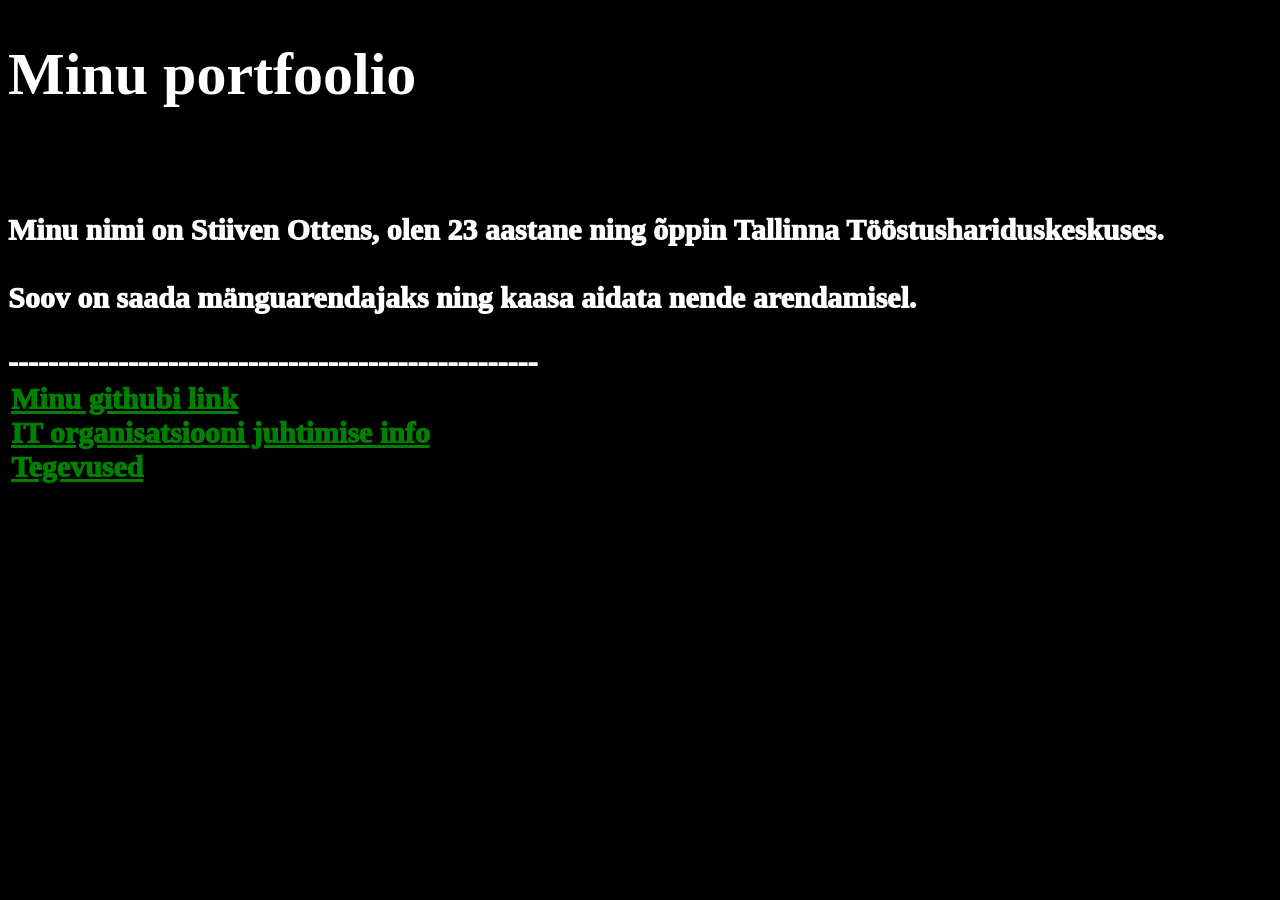
<file: index.html>
<!DOCTYPE html>
<html lang="en">
<head>
    <meta charset="UTF-8">
    <meta name="viewport" content="width=device-width, initial-scale=1.0">
    <title>Minu Tarkvara Arendusprotsessi Ainemapp</title>
    <link rel="stylesheet" href="style.css">

</head>
<body>

    <h1>Minu portfoolio</h1> 
    <br/>
    <p>
        Minu nimi on Stiiven Ottens, olen 23 aastane ning õppin Tallinna Tööstushariduskeskuses.<br></br>
        Soov on saada mänguarendajaks ning kaasa aidata nende arendamisel.
    </p>  
-----------------------------------------------------
<table>
    
        <tr>
            <td colspan="4">
                <a href="https://github.com/St11v3n">Minu githubi link</a><br/>
                <a href="it_organisatsiooni_juhtimine_info.html">IT organisatsiooni juhtimise info</a><br/>
                <a href="tegevused.html">Tegevused</a>
            </td>
        <tr>
    </table> 
    
</body>
</html>
</file>
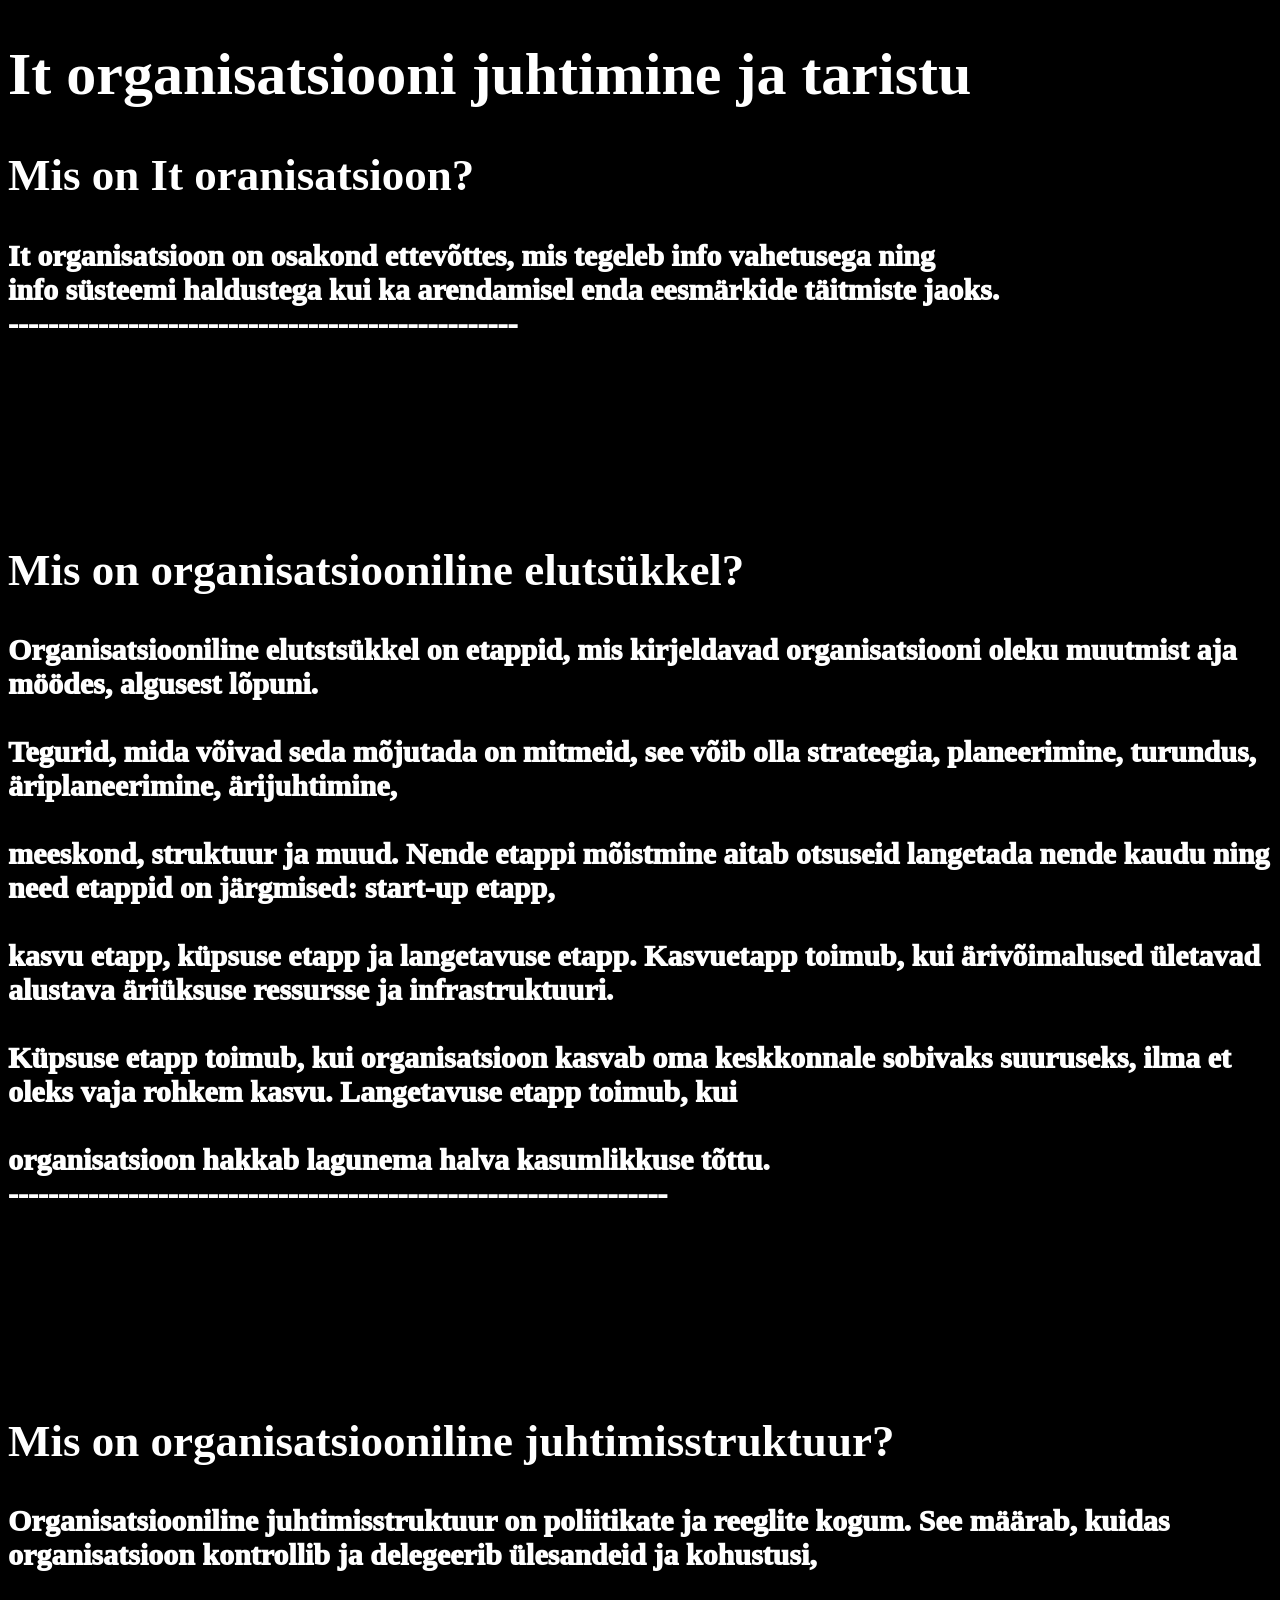
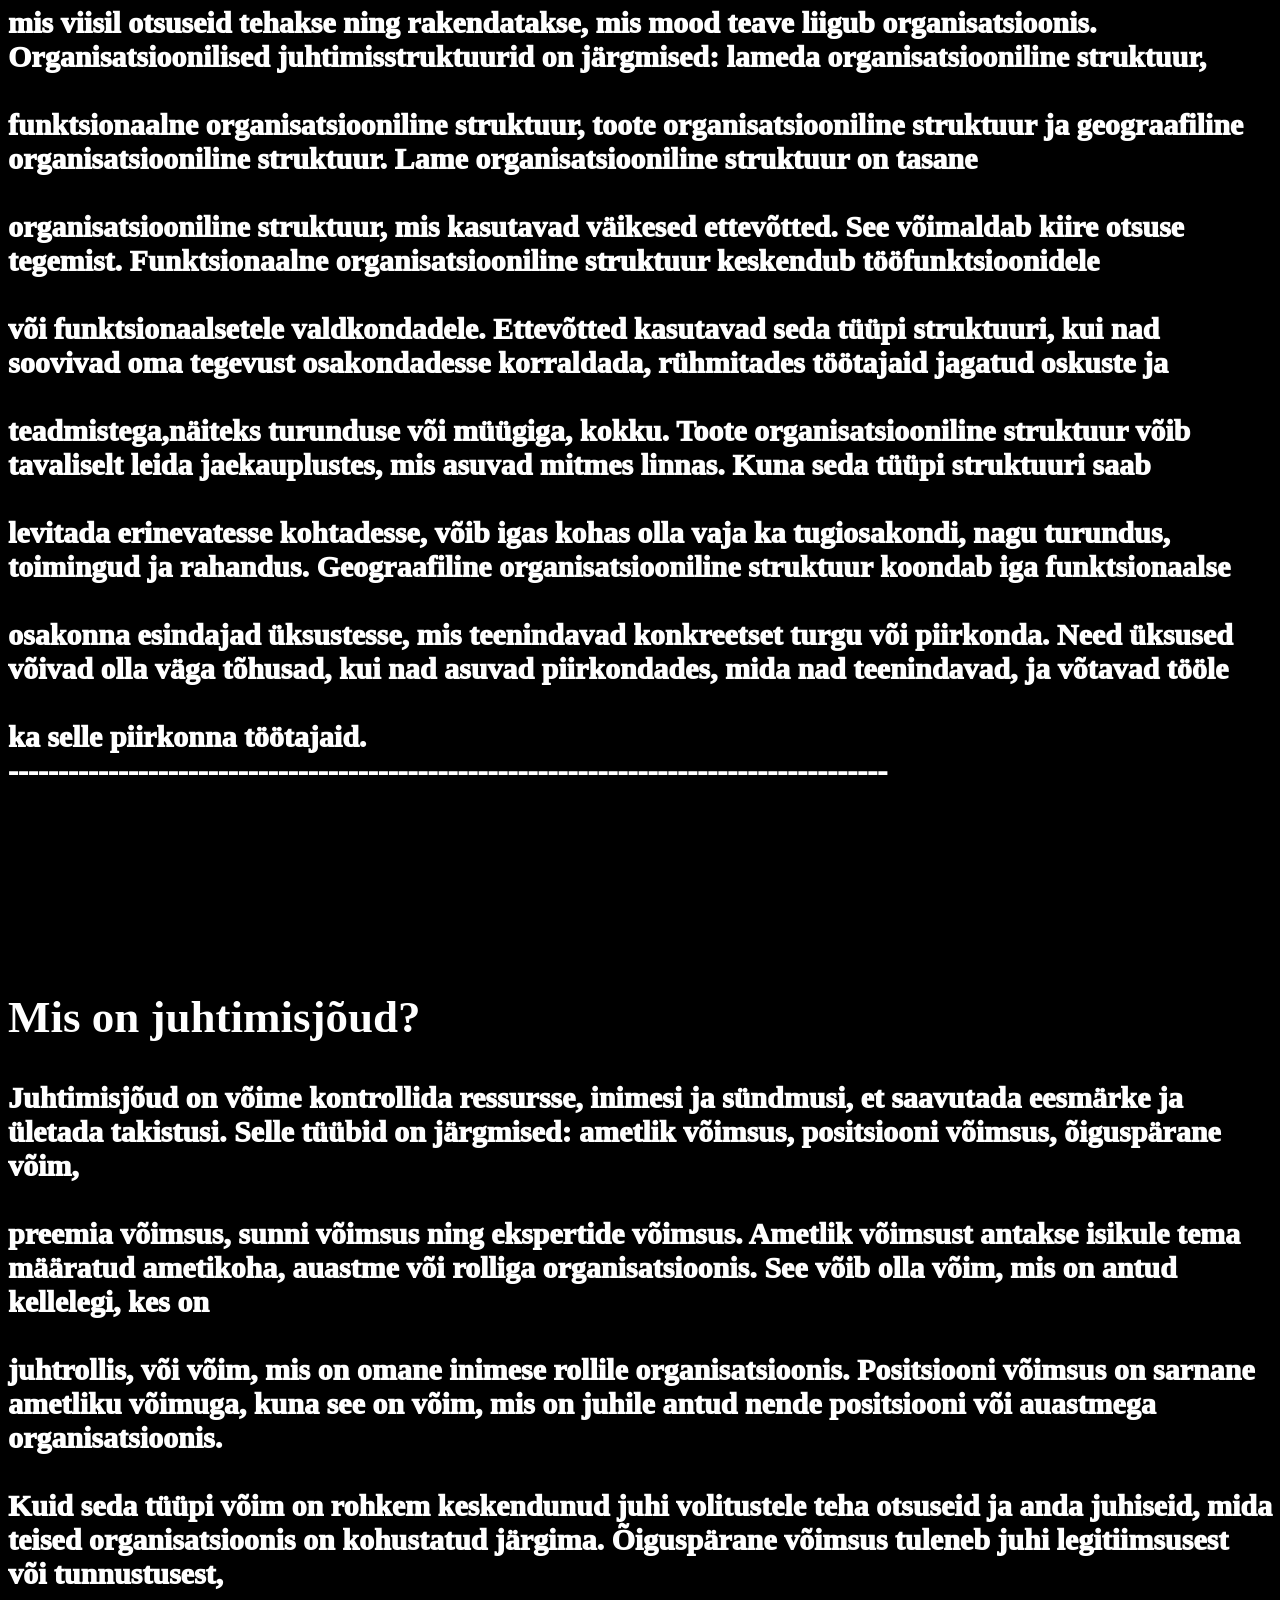
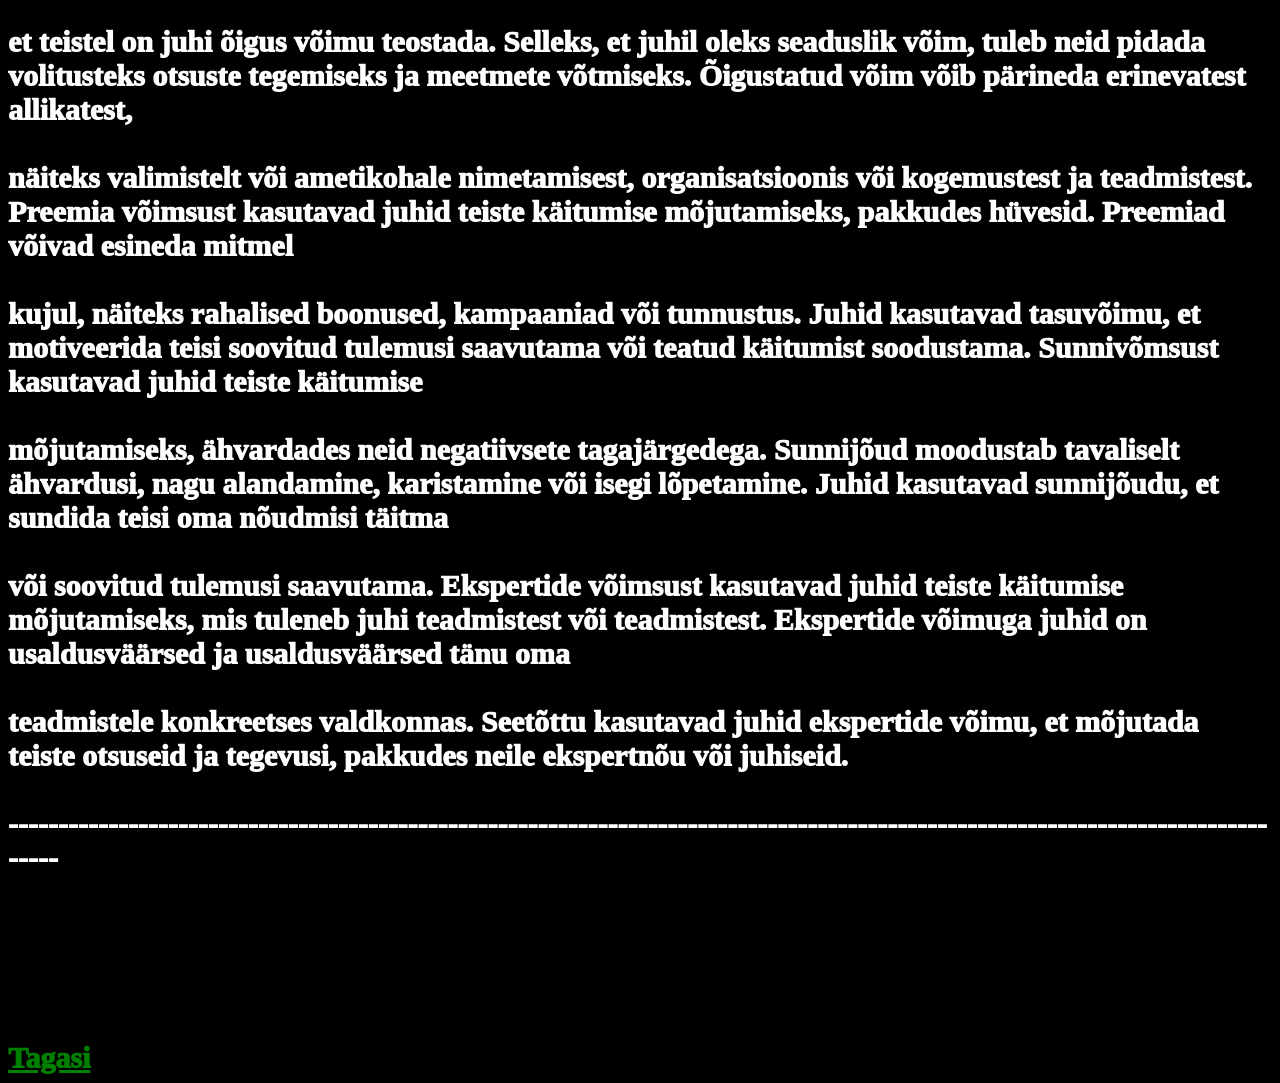
<file: it_organisatsiooni_juhtimine_info.html>
<!DOCTYPE html>
<html lang="en">
<head>
    <meta charset="UTF-8">
    <meta name="viewport" content="width=device-width, initial-scale=1.0">
    <title>Document</title>
    <link rel="stylesheet" href="style.css">
</head>
<body>
    <h1>It organisatsiooni juhtimine ja taristu</h1>
    <h2>Mis on It oranisatsioon?</h2>
    <p>
        It organisatsioon on osakond ettevõttes, mis tegeleb info vahetusega ning<br/>
        info süsteemi haldustega kui ka arendamisel enda eesmärkide täitmiste jaoks.<br/>
---------------------------------------------------
    </p>
    <br><br/><br><br/>
    <h2>Mis on organisatsiooniline elutsükkel?</h2>
    <p>
        Organisatsiooniline elutstsükkel on etappid, mis kirjeldavad organisatsiooni oleku muutmist aja möödes, algusest lõpuni.<br><br/>
        Tegurid, mida võivad seda mõjutada on mitmeid, see võib olla strateegia, planeerimine, turundus, äriplaneerimine, ärijuhtimine,<br><br/>
        meeskond, struktuur ja muud. Nende etappi mõistmine aitab otsuseid langetada nende kaudu ning need etappid on järgmised: start-up etapp,<br><br/>
        kasvu etapp, küpsuse etapp ja langetavuse etapp. Kasvuetapp toimub, kui ärivõimalused ületavad alustava äriüksuse ressursse ja infrastruktuuri.<br><br/>
        Küpsuse etapp toimub, kui  organisatsioon kasvab oma keskkonnale sobivaks suuruseks, ilma et oleks vaja rohkem kasvu. Langetavuse etapp toimub, kui<br><br/>
        organisatsioon hakkab lagunema halva kasumlikkuse tõttu.<br/>
------------------------------------------------------------------
    </p>
    <br><br/><br><br/>
    <h2>Mis on organisatsiooniline juhtimisstruktuur?</h2>
    <p>
        Organisatsiooniline juhtimisstruktuur on poliitikate ja reeglite kogum. See määrab, kuidas  organisatsioon kontrollib ja delegeerib ülesandeid ja kohustusi,<br><br/>
        mis viisil otsuseid tehakse ning rakendatakse, mis mood teave liigub organisatsioonis. Organisatsioonilised juhtimisstruktuurid on järgmised: lameda organisatsiooniline struktuur,<br><br/>
        funktsionaalne organisatsiooniline struktuur, toote organisatsiooniline struktuur ja geograafiline organisatsiooniline struktuur. Lame organisatsiooniline struktuur on tasane<br><br/>
        organisatsiooniline struktuur, mis kasutavad väikesed ettevõtted. See võimaldab kiire otsuse tegemist. Funktsionaalne organisatsiooniline struktuur keskendub tööfunktsioonidele<br><br/>
        või funktsionaalsetele valdkondadele. Ettevõtted kasutavad seda tüüpi struktuuri, kui nad soovivad oma tegevust osakondadesse korraldada, rühmitades töötajaid jagatud oskuste ja<br><br/>
        teadmistega,näiteks turunduse või müügiga, kokku. Toote organisatsiooniline struktuur   võib tavaliselt leida jaekauplustes, mis asuvad mitmes linnas. Kuna seda tüüpi struktuuri saab<br><br/>
        levitada erinevatesse kohtadesse, võib igas kohas olla vaja ka tugiosakondi, nagu turundus, toimingud ja rahandus. Geograafiline organisatsiooniline struktuur koondab iga funktsionaalse<br><br/>
        osakonna esindajad üksustesse, mis teenindavad konkreetset turgu või piirkonda. Need üksused võivad olla väga tõhusad, kui nad asuvad piirkondades, mida nad teenindavad, ja võtavad tööle<br><br/>
        ka selle piirkonna töötajaid.<br/>
----------------------------------------------------------------------------------------
    </p>
    <br><br/><br><br/>
    <h2>Mis on juhtimisjõud?</h2>
    <p>
        Juhtimisjõud on võime kontrollida ressursse, inimesi ja sündmusi, et saavutada eesmärke ja ületada takistusi. Selle tüübid on järgmised: ametlik võimsus, positsiooni võimsus, õiguspärane võim,<br><br/>
        preemia võimsus, sunni võimsus ning ekspertide võimsus. Ametlik võimsust antakse isikule tema määratud ametikoha, auastme või rolliga organisatsioonis. See võib olla võim, mis on antud kellelegi, kes on<br><br/>
        juhtrollis, või võim, mis on omane inimese rollile organisatsioonis. Positsiooni võimsus on sarnane ametliku võimuga, kuna see on võim, mis on juhile antud nende positsiooni või auastmega organisatsioonis.<br><br/>
        Kuid seda tüüpi võim on rohkem keskendunud juhi volitustele teha otsuseid ja anda juhiseid, mida teised organisatsioonis on kohustatud järgima. Õiguspärane võimsus tuleneb juhi legitiimsusest või tunnustusest,<br><br/>
        et teistel on juhi õigus võimu teostada. Selleks, et juhil oleks seaduslik võim, tuleb neid pidada volitusteks otsuste tegemiseks ja meetmete võtmiseks. Õigustatud võim võib pärineda erinevatest allikatest,<br><br/>
        näiteks valimistelt või ametikohale nimetamisest, organisatsioonis või kogemustest ja teadmistest. Preemia võimsust kasutavad juhid teiste käitumise mõjutamiseks, pakkudes hüvesid. Preemiad võivad esineda mitmel<br><br/>
        kujul, näiteks rahalised boonused, kampaaniad või tunnustus. Juhid kasutavad tasuvõimu, et motiveerida teisi soovitud tulemusi saavutama või teatud käitumist soodustama. Sunnivõmsust kasutavad juhid teiste käitumise<br><br/>
        mõjutamiseks, ähvardades neid negatiivsete tagajärgedega. Sunnijõud moodustab tavaliselt ähvardusi, nagu alandamine, karistamine või isegi lõpetamine. Juhid kasutavad sunnijõudu, et sundida teisi oma nõudmisi täitma<br><br/>
        või soovitud tulemusi saavutama. Ekspertide võimsust kasutavad juhid teiste käitumise mõjutamiseks, mis tuleneb juhi teadmistest või teadmistest. Ekspertide võimuga juhid on usaldusväärsed ja usaldusväärsed tänu oma<br><br/>
        teadmistele konkreetses valdkonnas. Seetõttu kasutavad juhid ekspertide võimu, et mõjutada teiste otsuseid ja tegevusi, pakkudes neile ekspertnõu või juhiseid.<br><br/>
-----------------------------------------------------------------------------------------------------------------------------------
    </p>
    <br><br/><br><br/>
    <a href="index.html">Tagasi</a>
</body>
</html>
</file>
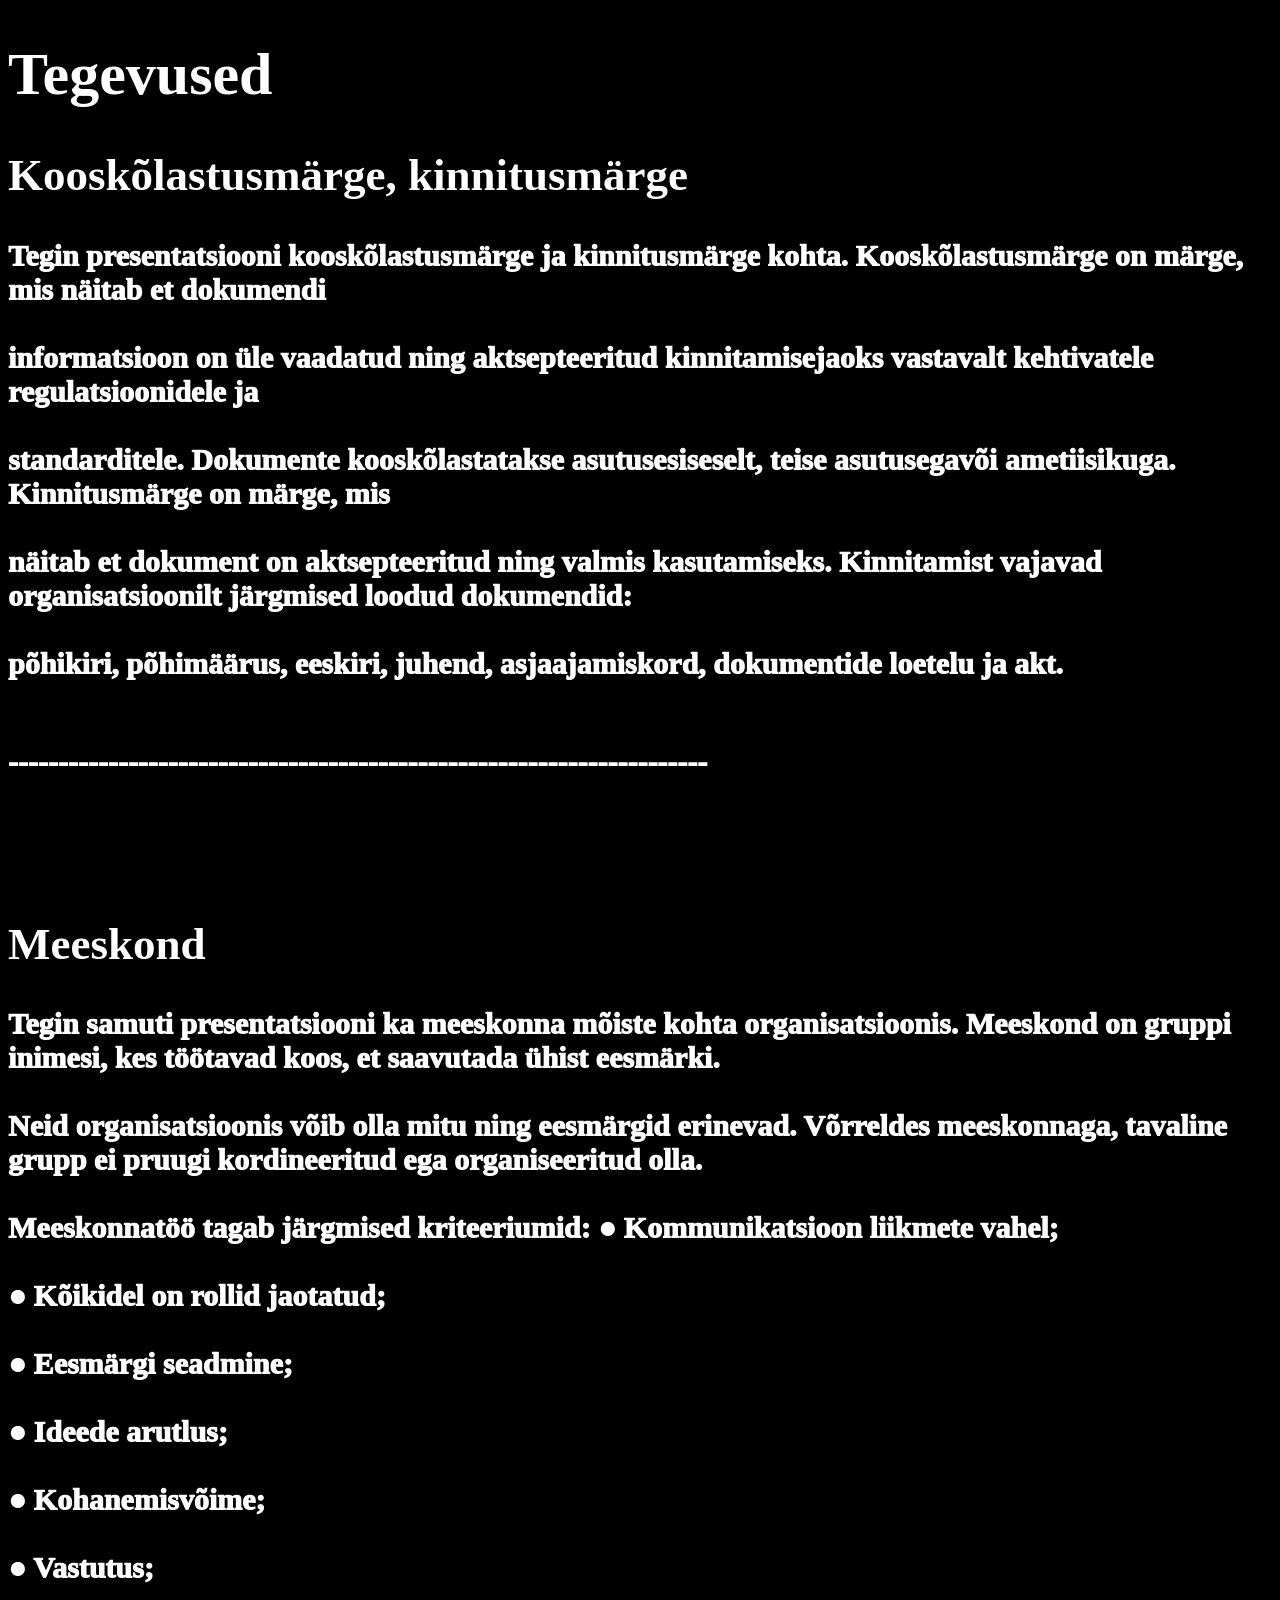
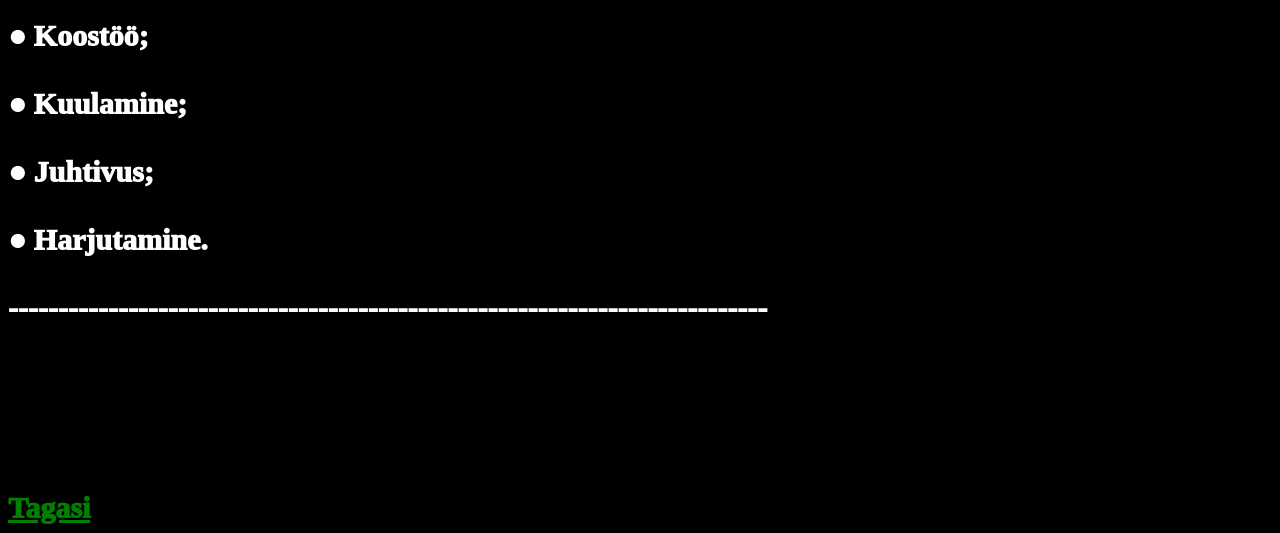
<file: tegevused.html>
<!DOCTYPE html>
<html lang="en">
<head>
    <meta charset="UTF-8">
    <meta name="viewport" content="width=device-width, initial-scale=1.0">
    <title>Document</title>
    <link rel="stylesheet" href="style.css">
</head>
<body>
    <h1>Tegevused</h1>
    <h2>Kooskõlastusmärge, kinnitusmärge</h2>
    <p>
        Tegin presentatsiooni kooskõlastusmärge ja kinnitusmärge kohta. Kooskõlastusmärge on märge, mis näitab et dokumendi<br><br/>
        informatsioon on üle vaadatud ning aktsepteeritud kinnitamisejaoks vastavalt kehtivatele regulatsioonidele ja<br><br/>
        standarditele. Dokumente kooskõlastatakse asutusesiseselt, teise asutusegavõi ametiisikuga. Kinnitusmärge on märge, mis<br><br/>
        näitab et dokument on aktsepteeritud ning valmis kasutamiseks. Kinnitamist vajavad organisatsioonilt järgmised loodud dokumendid:<br><br/>
         põhikiri, põhimäärus, eeskiri, juhend, asjaajamiskord, dokumentide loetelu ja akt.<br><br/> 
    </p>
----------------------------------------------------------------------
    <br><br/><br><br/>
    <h2>Meeskond</h2>
    <p>
        Tegin samuti presentatsiooni ka meeskonna mõiste kohta organisatsioonis. Meeskond on gruppi inimesi, kes töötavad koos, et saavutada ühist eesmärki.<br><br/>
        Neid organisatsioonis võib olla mitu ning eesmärgid erinevad. Võrreldes meeskonnaga, tavaline grupp ei pruugi kordineeritud ega organiseeritud olla.<br><br/>
        Meeskonnatöö tagab järgmised kriteeriumid: 
        ● Kommunikatsioon liikmete vahel;<br><br/>
        ● Kõikidel on rollid jaotatud;<br><br/>
        ● Eesmärgi seadmine;<br><br/>
        ● Ideede arutlus;<br><br/>
        ● Kohanemisvõime;<br><br/>
        ● Vastutus;<br><br/>
        ● Koostöö;<br><br/>
        ● Kuulamine;<br><br/>
        ● Juhtivus;<br><br/>
        ● Harjutamine.<br><br/>
----------------------------------------------------------------------------
    </p>
    <br><br/><br><br/>
    <a href="index.html">Tagasi</a>
</body>
</html>
</file>
<file: style.css>
body {
    background-color: black;
    color: white;
    font-family: Georgia, serif;
    font-size: 30px;
    font-weight: 1000;
}

a {
    color: green;
    font-family: Impact, serif;
    font-size: 30px;
    font-weight: 1000;
    transition: color 0.3s ease;
}

a:hover {
    color: white;
}

img {
    transition: transform 0.3s ease;
}

img:hover {
    transform: scale(0.8);
}
</file>
